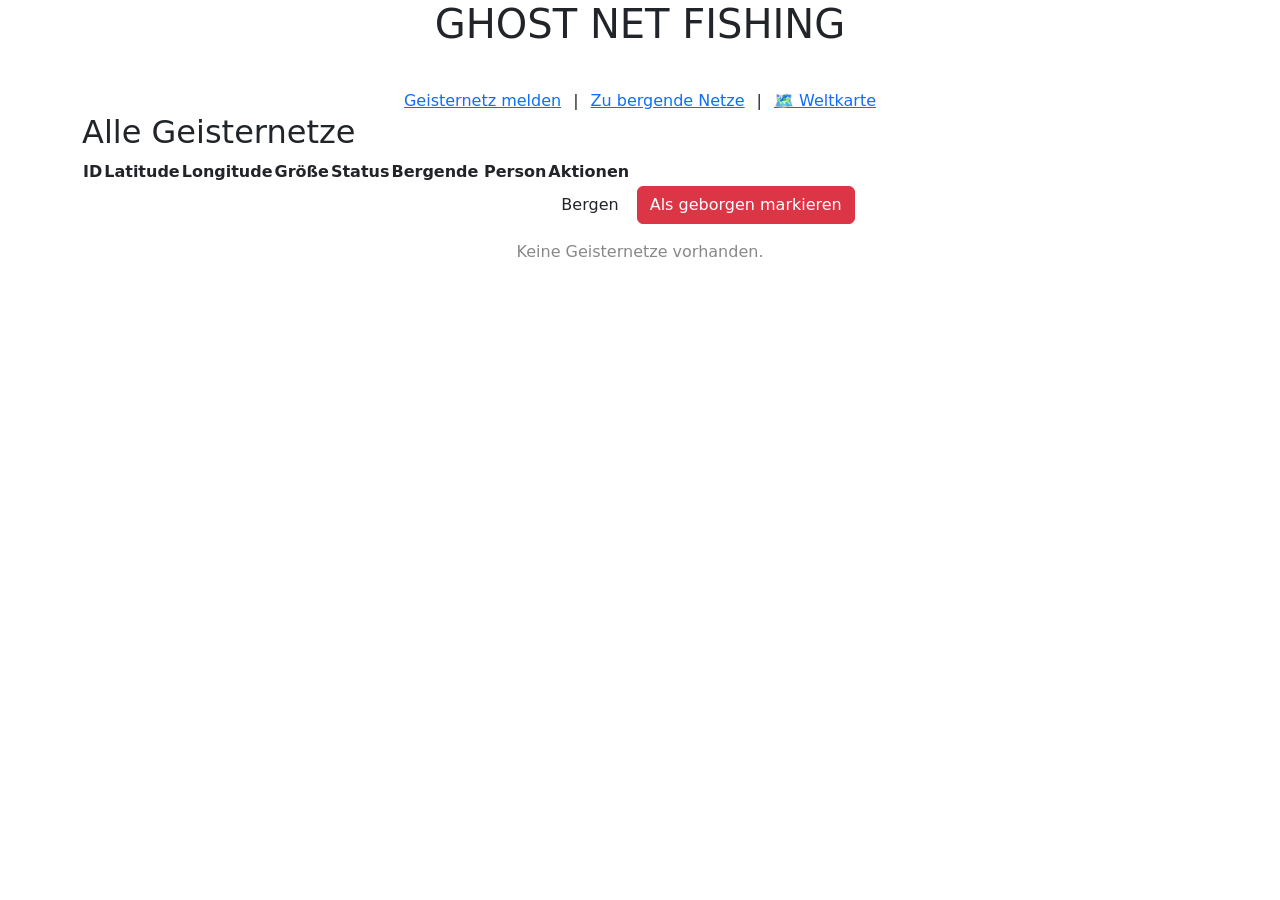
<file: src/main/resources/templates/index.html>
<!DOCTYPE html>
<html xmlns:th="http://www.thymeleaf.org">
<head>
    <meta charset="UTF-8">
    <title>Ghost Net Fishing</title>
    <link rel="stylesheet" th:href="@{/css/style.css}"/>
    <link href="https://cdn.jsdelivr.net/npm/bootstrap@5.3.8/dist/css/bootstrap.min.css" rel="stylesheet" integrity="sha384-sRIl4kxILFvY47J16cr9ZwB07vP4J8+LH7qKQnuqkuIAvNWLzeN8tE5YBujZqJLB" crossorigin="anonymous">
    <script th:src="@{/js/map.js}"></script>
</head>

<body class="container">
<div class="d-flex flex-column align-items-center">
    <h1>GHOST NET FISHING</h1>
    <hr>
    <div class="nav">
        <a href="/report" class="mx-2">Geisternetz melden</a>
        <span class="mx-1">|</span>
        <a href="/nets-to-recover" class="mx-2">Zu bergende Netze</a>
        <span class="mx-1">|</span>
        <a href="/map" class="mx-2">🗺️ Weltkarte</a>
    </div>
</div>

<h2>Alle Geisternetze</h2>
<table>
    <thead>
    <tr>
        <th>ID</th>
        <th>Latitude</th>
        <th>Longitude</th>
        <th>Größe</th>
        <th>Status</th>
        <th>Bergende Person</th>
        <th>Aktionen</th>
    </tr>
    </thead>
    <tbody>
    <tr th:each="net : ${nets}">
        <td th:text="${net.id}"></td>
        <td th:text="${net.latitude}"></td>
        <td th:text="${net.longitude}"></td>
        <td th:text="${net.estimatedSize}"></td>
        <td th:text="${net.status}"></td>
        <td th:text="${net.recoveringPerson != null ? net.recoveringPerson.name : '-'}"></td>
        <td>
            <a th:href="@{/recover/{id}(id=${net.id})}" class="btn"
               th:if="${net.status.name() == 'GEMELDET'}">Bergen</a>
            <form th:action="@{/mark-recovered/{id}(id=${net.id})}" method="post"
                  style="display:inline"
                  th:if="${net.status.name() == 'BERGUNG_AUSSTEHEND'}">
                <button type="submit" class="btn btn-danger">Als geborgen markieren</button>
            </form>
        </td>
    </tr>
    </tbody>
</table>
    <p class="text-center" th:if="${#lists.isEmpty(nets)}" style="color: #888; margin-top: 15px;">
        Keine Geisternetze vorhanden.
    </p>
</body>
</html>
</file>
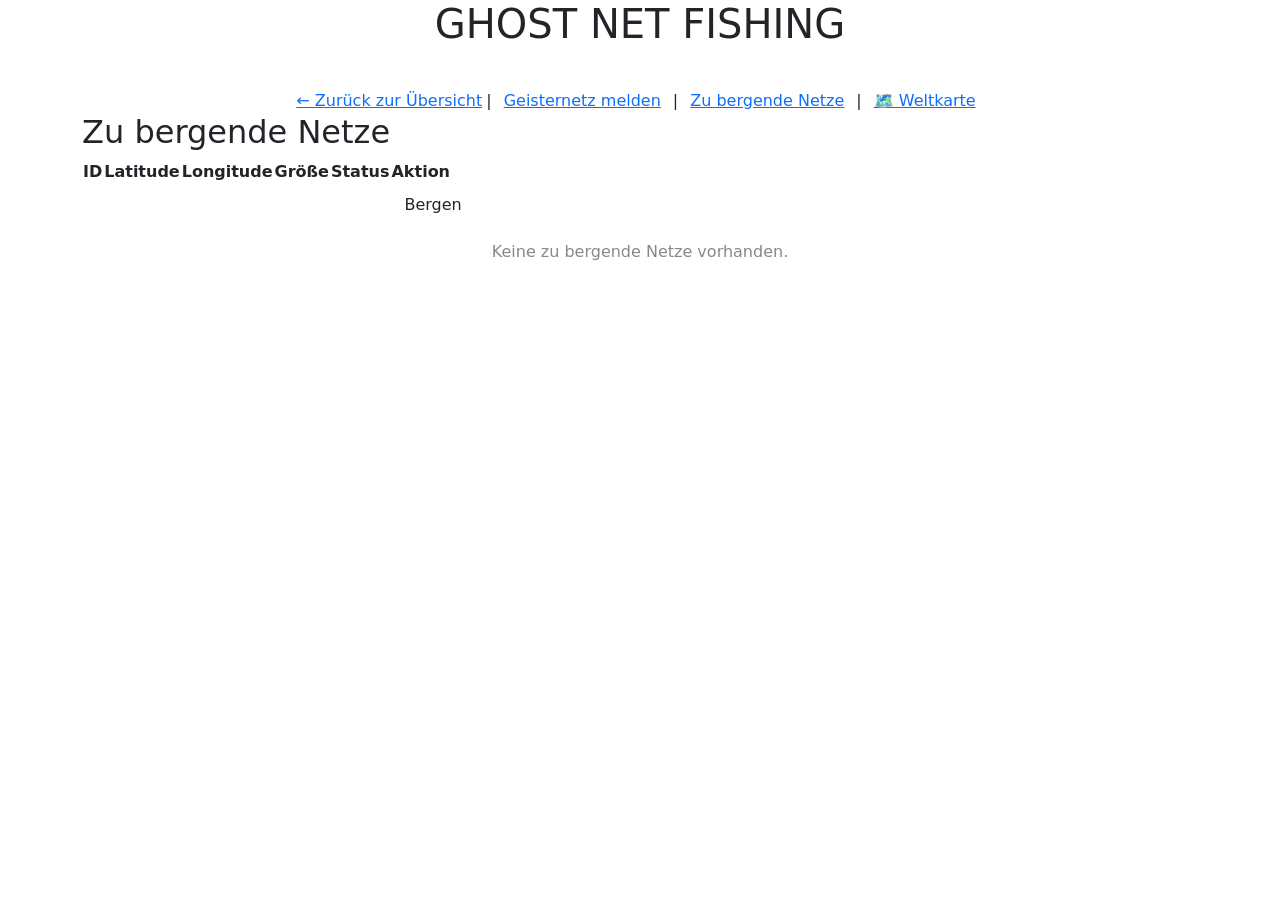
<file: src/main/resources/templates/nets-to-recover.html>
<!DOCTYPE html>
<html xmlns:th="http://www.thymeleaf.org">
<head>
    <meta charset="UTF-8">
    <title>Zu bergende Netze</title>
    <link rel="stylesheet" th:href="@{/css/style.css}"/>
    <link href="https://cdn.jsdelivr.net/npm/bootstrap@5.3.8/dist/css/bootstrap.min.css" rel="stylesheet" integrity="sha384-sRIl4kxILFvY47J16cr9ZwB07vP4J8+LH7qKQnuqkuIAvNWLzeN8tE5YBujZqJLB" crossorigin="anonymous">
    <script th:src="@{/js/map.js}"></script>
</head>

<body class="container">
<div class="d-flex flex-column align-items-center">
    <h1>GHOST NET FISHING</h1>
    <hr>
        <div class="nav">
            <a href="/" class="back">← Zurück zur Übersicht</a>
            <span class="mx-1">|</span>
            <a href="/report" class="mx-2">Geisternetz melden</a>
            <span class="mx-1">|</span>
            <a href="/nets-to-recover" class="mx-2 active">Zu bergende Netze</a>
            <span class="mx-1">|</span>
            <a href="/map" class="mx-2">🗺️ Weltkarte</a>
        </div>
</div>

<h2>Zu bergende Netze</h2>
<table>
    <thead>
    <tr>
        <th>ID</th>
        <th>Latitude</th>
        <th>Longitude</th>
        <th>Größe</th>
        <th>Status</th>
        <th>Aktion</th>
    </tr>
    </thead>
    <tbody>
    <tr th:each="net : ${nets}">
        <td th:text="${net.id}"></td>
        <td th:text="${net.latitude}"></td>
        <td th:text="${net.longitude}"></td>
        <td th:text="${net.estimatedSize}"></td>
        <td th:text="${net.status}"></td>
        <td>
            <a th:href="@{/recover/{id}(id=${net.id})}" class="btn"
               th:if="${net.status.name() == 'GEMELDET'}">Bergen</a>
        </td>
    </tr>
    </tbody>
</table>
<p class="text-center" th:if="${#lists.isEmpty(nets)}" style="color: #888; margin-top: 15px;">
    Keine zu bergende Netze vorhanden.
</p>
</body>
</html>
</file>
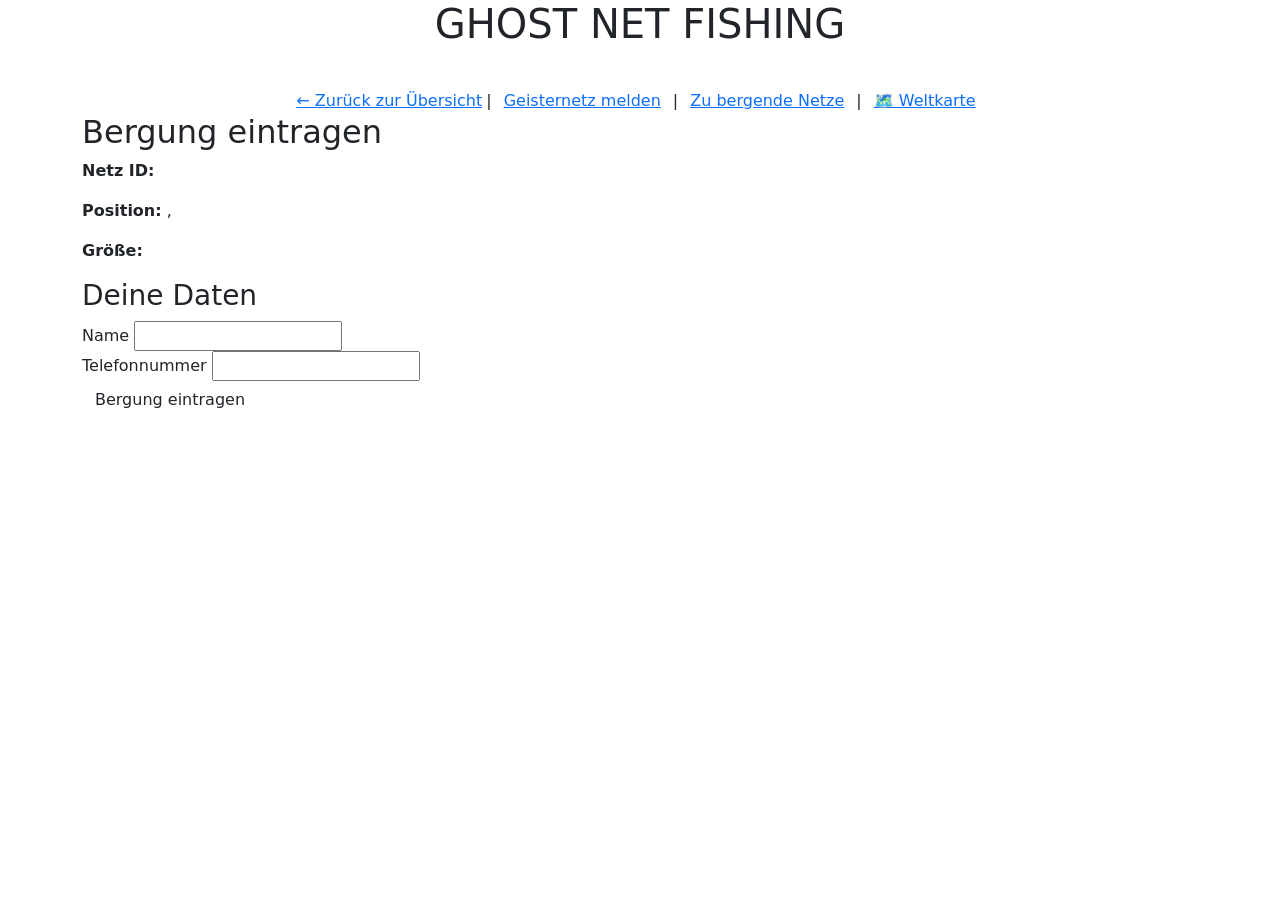
<file: src/main/resources/templates/recover.html>
<!DOCTYPE html>
<html xmlns:th="http://www.thymeleaf.org">
<head>
    <meta charset="UTF-8">
    <title>Bergung eintragen</title>
    <link rel="stylesheet" th:href="@{/css/style.css}"/>
    <link href="https://cdn.jsdelivr.net/npm/bootstrap@5.3.8/dist/css/bootstrap.min.css" rel="stylesheet" integrity="sha384-sRIl4kxILFvY47J16cr9ZwB07vP4J8+LH7qKQnuqkuIAvNWLzeN8tE5YBujZqJLB" crossorigin="anonymous">
    <script th:src="@{/js/map.js}"></script>
</head>

<body class="container">
<div class="d-flex flex-column align-items-center">
    <h1>GHOST NET FISHING</h1>
    <hr>
    <div class="nav">
        <a href="/" class="back">← Zurück zur Übersicht</a>
        <span class="mx-1">|</span>
        <a href="/report" class="mx-2">Geisternetz melden</a>
        <span class="mx-1">|</span>
        <a href="/nets-to-recover" class="mx-2 active">Zu bergende Netze</a>
        <span class="mx-1">|</span>
        <a href="/map" class="mx-2">🗺️ Weltkarte</a>
    </div>
</div>

<h2>Bergung eintragen</h2>
<div class="info-box">
    <p><strong>Netz ID:</strong> <span th:text="${net.id}"></span></p>
    <p><strong>Position:</strong> <span th:text="${net.latitude}"></span>, <span th:text="${net.longitude}"></span></p>
    <p><strong>Größe:</strong> <span th:text="${net.estimatedSize}"></span></p>
</div>

<form th:action="@{/recover/{id}(id=${net.id})}" method="post">
    <h3>Deine Daten</h3>
    <div class="form-group">
        <label>Name</label>
        <input type="text" name="name" required/>
    </div>
    <div class="form-group">
        <label>Telefonnummer</label>
        <input type="text" name="phoneNumber" required/>
    </div>
    <button type="submit" class="btn">Bergung eintragen</button>
</form>
</body>
</html>
</file>
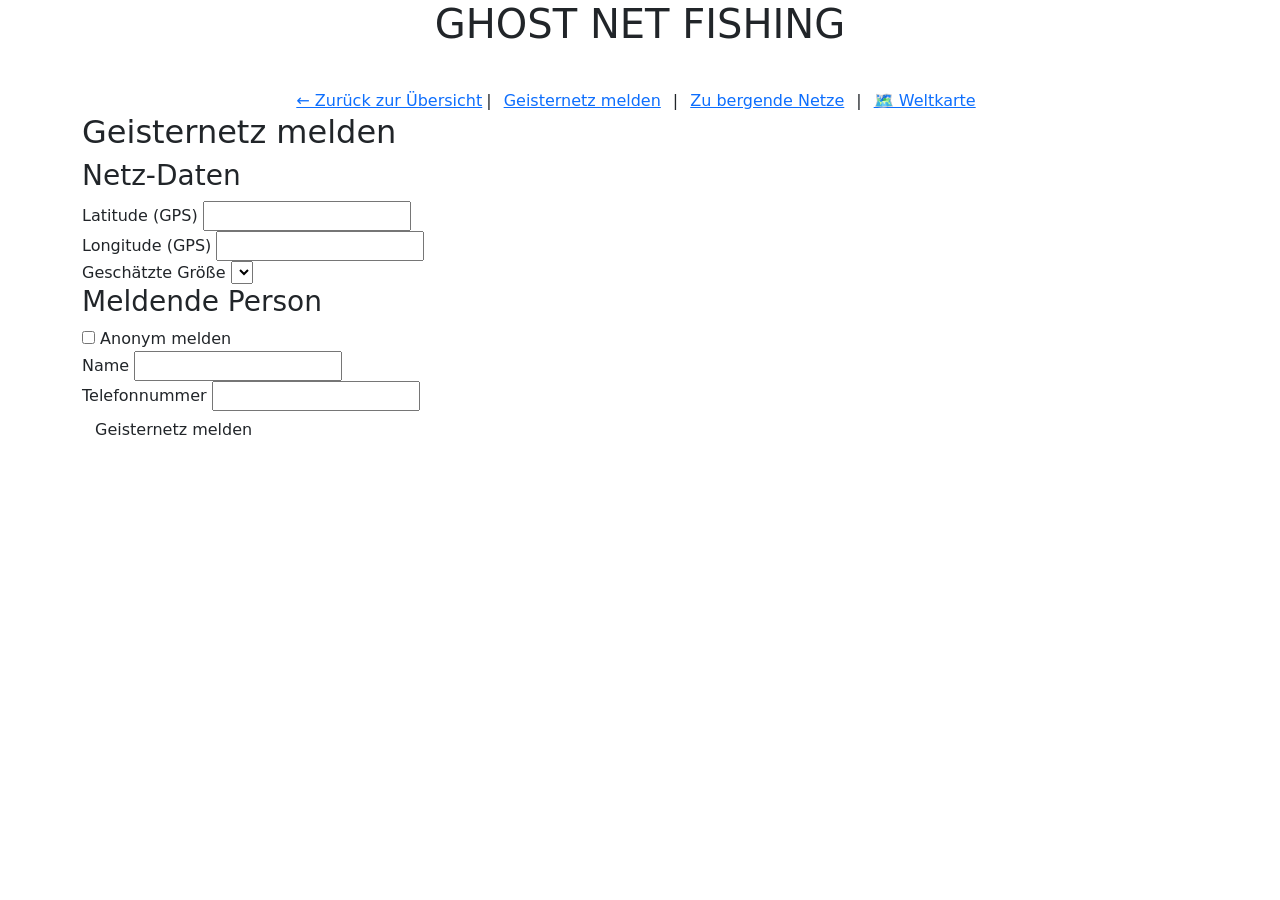
<file: src/main/resources/templates/report.html>
<!DOCTYPE html>
<html xmlns:th="http://www.thymeleaf.org">
<head>
    <meta charset="UTF-8">
    <title>Geisternetz melden</title>
    <link rel="stylesheet" th:href="@{/css/style.css}"/>
    <link href="https://cdn.jsdelivr.net/npm/bootstrap@5.3.8/dist/css/bootstrap.min.css" rel="stylesheet" integrity="sha384-sRIl4kxILFvY47J16cr9ZwB07vP4J8+LH7qKQnuqkuIAvNWLzeN8tE5YBujZqJLB" crossorigin="anonymous">
    <script th:src="@{/js/map.js}"></script>
</head>

<body class="container">
<div class="d-flex flex-column align-items-center">
    <h1>GHOST NET FISHING</h1>
    <hr>
    <div class="nav">
        <a href="/" class="back">← Zurück zur Übersicht</a>
        <span class="mx-1">|</span>
        <a href="/report" class="mx-2 active">Geisternetz melden</a>
        <span class="mx-1">|</span>
        <a href="/nets-to-recover" class="mx-2">Zu bergende Netze</a>
        <span class="mx-1">|</span>
        <a href="/map" class="mx-2">🗺️ Weltkarte</a>
    </div>
</div>

<h2>Geisternetz melden</h2>
<form th:action="@{/report}" method="post">

    <h3>Netz-Daten</h3>
    <div class="form-group">
        <label>Latitude (GPS)</label>
        <input type="number" step="any" name="latitude" required/>
    </div>
    <div class="form-group">
        <label>Longitude (GPS)</label>
        <input type="number" step="any" name="longitude" required/>
    </div>
    <div class="form-group">
        <label>Geschätzte Größe</label>
        <select name="estimatedSize">
            <option th:each="size : ${sizes}" th:value="${size}" th:text="${size}"></option>
        </select>
    </div>

    <h3>Meldende Person</h3>
    <div class="form-group">
        <label>
            <input type="checkbox" name="anonymous" value="true" id="anonCheck"
                   onchange="togglePersonFields()"/>
            Anonym melden
        </label>
    </div>
    <div id="personFields">
        <div class="form-group">
            <label>Name</label>
            <input type="text" name="name"/>
        </div>
        <div class="form-group">
            <label>Telefonnummer</label>
            <input type="text" name="phoneNumber"/>
        </div>
    </div>

    <button type="submit" class="btn">Geisternetz melden</button>
</form>

<script>
    function togglePersonFields() {
        const anon = document.getElementById('anonCheck').checked;
        document.getElementById('personFields').style.display = anon ? 'none' : 'block';
    }
</script>
</body>
</html>
</file>
